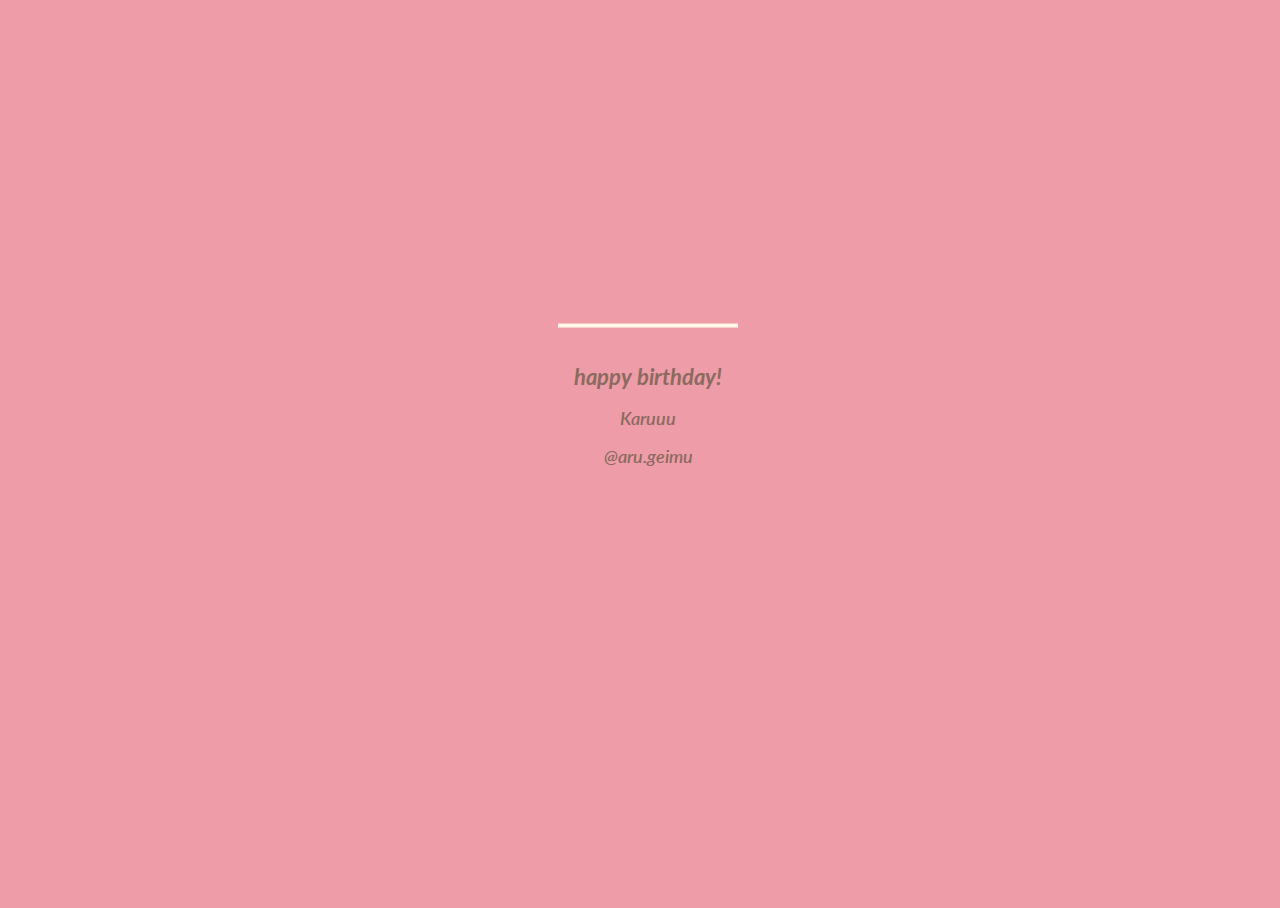
<file: birthday-cake.html>
<!DOCTYPE html>
<html lang="en">
  <head>
    <meta charset="UTF-8">
    <meta name="viewport" content="width=device-width, initial-scale=1.0">
    <title>Document</title>
    <style>
      @import url(https://fonts.googleapis.com/css?family=Lato:300italic);

      html,
      body {
        width: 100%;
        height: 100%;
        scrollbar-width: none;
        overflow: hidden;
      }

      body {
        background: #ee9ca7;
      }

      .name{
        font-size: 1.1rem;
        font-weight: 600;
      }

      #cake {
        display: block;
        position: relative;
        margin: -10em auto 0 auto;
      }

      /* ============================================== Candle
      */

      .cake {
        background: #ffffff;
        border-radius: 10px;
        position: absolute;
        top: 228px;
        left: 50%;
        margin-left: -2.4px;
        margin-top: -8.33333333px;
        width: 5px;
        height: 35px;
        transform: translateY(-300px);
        backface-visibility: hidden;
        animation: in 500ms 6s ease-out forwards;
      }
      .cake:after,
      .cake:before {
        background: rgba(255, 0, 0, 0.4);
        content: "";
        position: absolute;
        width: 100%;
        height: 2.22222222px;
      }
      .cake:after {
        top: 25%;
        left: 0;
      }
      .cake:before {
        top: 45%;
        left: 0;
      }

      /* ============================================== Fire
      */

      .fuego {
        border-radius: 100%;
        position: absolute;
        top: -20px;
        left: 50%;
        margin-left: -2.6px;
        width: 6.66666667px;
        height: 18px;
      }
      .fuego:nth-child(1) {
        animation: fuego 2s 6.5s infinite;
      }
      .fuego:nth-child(2) {
        animation: fuego 1.5s 6.5s infinite;
      }
      .fuego:nth-child(3) {
        animation: fuego 1s 6.5s infinite;
      }
      .fuego:nth-child(4) {
        animation: fuego 0.5s 6.5s infinite;
      }
      .fuego:nth-child(5) {
        animation: fuego 0.2s 6.5s infinite;
      }

      /* ============================================== Animation Fire
      */

      @keyframes fuego {
        0%, 100% {
          background: rgba(254, 248, 97, 0.5);
          box-shadow: 0 0 40px 10px rgba(248, 233, 209, 0.2);
          transform: translateY(0) scale(1);
        }
        50% {
          background: rgba(255, 50, 0, 0.1);
          box-shadow: 0 0 40px 20px rgba(248, 233, 209, 0.2);
          transform: translateY(-20px) scale(0);
        }
      }

      @keyframes in {
        to {
          transform: translateY(0);
        }
      }

      .text {
        color: #8b6a60;
        font-family: 'Lato', sans-serif;
        font-weight: 300;
        font-style:italic;
        text-align: center;
        h1 {
          font-size: 1.4em;
        }
      }
    </style>
  </head>
  <body>
      <div class="cake">
        <div class="fuego"></div>
        <div class="fuego"></div>
        <div class="fuego"></div>
        <div class="fuego"></div>
        <div class="fuego"></div>
      </div>
      <svg id="cake" version="1.1" x="0px" y="0px" width="200px" height="500px" viewBox="0 0 200 500" enable-background="new 0 0 200 500" xml:space="preserve">
        <path fill="#a88679" d="M173.667-13.94c-49.298,0-102.782,0-147.334,0c-3.999,0-4-16.002,0-16.002
        c44.697,0,96.586,0,147.334,0C177.667-29.942,177.668-13.94,173.667-13.94z">
            <animate id="bizcocho_3" attributeName="d" calcMode="spline" keySplines="0 0 1 1; 0 0 1 1" begin="relleno_2.end" dur="0.3s" fill="freeze" values="
                              M173.667-13.94c-49.298,0-102.782,0-147.334,0c-3.999,0-4-16.002,0-16.002
        c44.697,0,96.586,0,147.334,0C177.667-29.942,177.668-13.94,173.667-13.94z
                              ;
                              M173.667,411.567c-47.995,12.408-102.955,12.561-147.334,0
        c-3.848-1.089-0.189-16.089,3.661-15.002c44.836,12.66,90.519,12.753,139.427,0.07
        C173.293,395.631,177.541,410.566,173.667,411.567z
                              ;
                              M173.667,427.569c-49.795,0-101.101,0-147.334,0c-3.999,0-4-16.002,0-16.002
        c46.385,0,97.539,0,147.334,0C177.668,411.567,177.667,427.569,173.667,427.569z
                              " />
        </path>
        <path fill="#8b6a60" d="M100-178.521c1.858,0,3.364,1.506,3.364,3.363c0,0,0,33.17,0,44.227
        c0,19.144,0,57.431,0,76.574c0,10.152,0,40.607,0,40.607c0,1.858-1.506,3.364-3.364,3.364l0,0c-1.858,0-3.364-1.506-3.364-3.364c0,0,0-30.455,0-40.607c0-19.144,0-57.432,0-76.575c0-11.057,0-44.226,0-44.226C96.636-177.015,98.142-178.521,100-178.521
        L100-178.521z">
            <animate id="relleno_2" attributeName="d" calcMode="spline" keySplines="0 0 1 1; 0 0 1 1; 0 0 0.58 1" begin="bizcocho_2.end" dur="0.5s" fill="freeze" values="
                              M100-178.521c1.858,0,3.364,1.506,3.364,3.363c0,0,0,33.17,0,44.227
        c0,19.144,0,57.431,0,76.574c0,10.152,0,40.607,0,40.607c0,1.858-1.506,3.364-3.364,3.364l0,0c-1.858,0-3.364-1.506-3.364-3.364c0,0,0-30.455,0-40.607c0-19.144,0-57.432,0-76.575c0-11.057,0-44.226,0-44.226C96.636-177.015,98.142-178.521,100-178.521
        L100-178.521z
                              ;
                              M100,267.257c1.858,0,3.364,1.506,3.364,3.363c0,0,0,33.17,0,44.227
        c0,19.143,0,57.43,0,76.574c0,10.151,0,40.606,0,40.606c0,1.858-1.506,3.364-3.364,3.364l0,0c-1.858,0-3.364-1.506-3.364-3.364
        c0,0,0-30.455,0-40.606c0-19.145,0-57.432,0-76.576c0-11.057,0-44.225,0-44.225C96.636,268.763,98.142,267.257,100,267.257
        L100,267.257z
                              ;
                              M93.928,405.433c-0.655,6.444-0.102,9.067,2.957,11.798c0,0,8.083,5.571,16.828,3.503
        c18.629-4.406,43.813,6.194,50.792,7.791c14.75,3.375,9.162,6.867,9.162,6.867c-2.412,2.258-58.328,0-73.667,0l0,0
        c-1.858,0-69.995,2.133-73.667,0c0,0-3.337-2.439,6.172-5.992c11.375-4.25,52.875,8.822,47.139-9.442
        c-6.333-20.167,5.226-21.514,5.226-21.514c3.435-0.915,12.78-6.663,10.923-0.546L93.928,405.433z
                              ;
                              M102.242,427.569c5.348,0,14.079,0,17.462,0c0,0,17.026,0,27.504,0
        c19.143,0,20.39-3.797,26.459,0c3,1.877,0,7.823,0,7.823c-2.412,2.258-58.328,0-73.667,0l0,0c-1.858,0-67.187,0-73.667,0
        c0,0-4.125-4.983,0-7.823c5.201-3.58,16.085,0,23.725,0c8.841,0,20.762,0,20.762,0c3.686,0,8.597,0,19.511,0H102.242z
                              " />
        </path>
        <path fill="#a88679" d="M173.667-15.929c-46.512,0-105.486,0-147.334,0c-3.999,0-4-16.002,0-16.002
        c43.566,0,97.96,0,147.334,0C177.667-31.931,177.666-15.929,173.667-15.929z">
            <animate id="bizcocho_2" attributeName="d" calcMode="spline" keySplines="0 0 1 1; 0 0 1 1; 0.25 0 0.58 1" begin="relleno_1.end" dur="0.5s" fill="freeze" values="
                              M173.667-15.929c-46.512,0-105.486,0-147.334,0c-3.999,0-4-16.002,0-16.002
        c43.566,0,97.96,0,147.334,0C177.667-31.931,177.666-15.929,173.667-15.929z
                              ;
                              M173.434,445.393c-47.269,8.001-105.245,8.001-147.334,0c-3.929-0.747-0.692-16.543,3.243-15.824
        c43.828,8.001,92.165,8.001,140.739,0C174.029,428.918,177.377,444.726,173.434,445.393z
                              ;
                              M173.667,449.514c-47.576-5.454-102.799-5.744-147.333,0c-3.966,0.512-3.938-15.297,0-16.002
        c43.683-7.823,97.646-8.026,147.333,0C177.616,434.15,177.642,449.969,173.667,449.514z
                              ;
                              M173.667,451.394c-49.298,0-102.782,0-147.334,0c-3.999,0-4-16.002,0-16.002
        c44.697,0,96.586,0,147.334,0C177.667,435.392,177.668,451.394,173.667,451.394z
                              " />
        </path>
        <path fill="#8b6a60" d="M101.368-73.685c0,12.164,0,15.18,0,28.519c0,22.702,0-13.661,0,8.304c0,14.48,0,18.233,0,30.512
        c0,1.753-2.958,1.847-2.958,0c0-12.68,0-16.277,0-30.401c0-21.983,0,11.66,0-8.305c0-13.027,0-15.992,0-28.628
        C98.411-75.883,101.368-75.592,101.368-73.685z">
            <animate id="relleno_1" attributeName="d" calcMode="spline" keySplines="0 0 1 1; 0 0 1 1; 0 0 0.6 1" begin="bizcocho_1.end" dur="0.5s" fill="freeze" values="
                              M101.368-73.685c0,12.164,0,15.18,0,28.519c0,22.702,0-13.661,0,8.304c0,14.48,0,18.233,0,30.512
        c0,1.753-2.958,1.847-2.958,0c0-12.68,0-16.277,0-30.401c0-21.983,0,11.66,0-8.305c0-13.027,0-15.992,0-28.628
        C98.411-75.883,101.368-75.592,101.368-73.685z
                              ;
                              M101.368,350.885c0,12.164,0,65.18,0,78.518c0,22.703,0-33.66,0-11.695c0,14.48,0,28.232,0,40.512
        c0,1.753-2.958,1.847-2.958,0c0-12.68,0-26.277,0-40.402c0-21.982,0,31.66,0,11.695c0-13.027,0-65.992,0-78.627
        C98.411,348.686,101.368,348.977,101.368,350.885z
                              ;
                              M128.38,447.567c37.626,6.312,39.303,13.658,26.833,12.833c-22.653-1.499-13.636-0.831-23.302-0.831
        c-14.48,0-17.884,0-30.163,0c-2.087,0-2.068,0-3.915,0c-13.333,0-8.963,0-23.088,0c-11.668,0-14.062,5.995-27.532,1.164
        c-12.629-4.529,38.667-3.167,46.833-17.333C100.077,432.94,105.546,443.736,128.38,447.567z
                              ;
                              M173.667,451.394c2.875,0,2.997,9.257,0,9.131c-22.662-0.956-32.09-0.956-41.756-0.956
        c-14.48,0-17.884,0-30.163,0c-2.087,0-2.068,0-3.915,0c-13.333,0-8.963,0-23.088,0c-11.668,0-34.99-0.294-48.412,1.831
        c-4.109,0.65-3.01-10.006,0-10.006C37.129,451.394,149.379,451.394,173.667,451.394z
                              " />
        </path>
        <path fill="#a88679" d="M173.667,21.571c-33.174,0-111.467,0-147.334,0c-4,0-4-16.002,0-16.002c39.836,0,105.982,0,147.334,0
        C177.668,5.569,177.667,21.571,173.667,21.571z">
            <animate id="bizcocho_1" attributeName="d" calcMode="spline" keySplines="0 0 1 1; 0 0 1 1; 0 0 1 1; 0.25 0 1 1; 0 0 1 1; 0.25 0 0.6 1" begin="2s" dur="0.8s" fill="freeze" values="
                              M173.667,21.571c-33.174,0-111.467,0-147.334,0c-4,0-4-16.002,0-16.002c39.836,0,105.982,0,147.334,0
        C177.668,5.569,177.667,21.571,173.667,21.571z
                              ;
                              M173.667,459.569c-33.197,16.002-110.782,16.002-147.334,0c-3.664-1.604,1.614-15.617,5.337-14.153
        c40.702,16.002,94.289,16.104,136.505,0.103C171.917,444.1,177.271,457.832,173.667,459.569z
                              ;
                              M171.817,475.571c-39.361-3.001-105.438-2.571-143.556,0c-3.991,0.27-7.377-14.736-3.387-15.014
        c41.553-2.888,104.421-3.121,150.51-0.233C179.378,460.574,175.806,475.875,171.817,475.571z
                              ;
                              M171.817,459.564c-38.8-12.188-104.504-13.762-143.556,0c-3.772,1.329-7.961-12.604-4.178-13.905
        c40.864-14.064,105.114-15.52,151.918-0.973C179.822,445.874,175.634,460.762,171.817,459.564z
                              ;
                              M173.667,475.571c-46.376-5.005-105.924-4.003-147.334,0c-3.981,0.385-3.479-15.421,0.479-16.002
        c43.087-6.327,97.705-7.083,146.855,0.438C177.621,460.613,177.644,476,173.667,475.571z
                              ;
                              M173.667,474.117c-46.376,1.866-105.638,2.01-147.334,0c-3.995-0.192-3.52-16.144,0.479-16.002
        c43.794,1.55,96.341,1.541,145.723,0C176.532,457.99,177.663,473.956,173.667,474.117z
                              ;
                              M173.667,475.571c-46.512,0-105.486,0-147.334,0c-3.999,0-4-16.002,0-16.002c43.566,0,97.96,0,147.334,0
        C177.667,459.569,177.666,475.571,173.667,475.571z
                              " />
        </path>
        <path fill="#fefae9" d="M104.812,113.216c0,3.119-2.164,5.67-4.812,5.67c-2.646,0-4.812-2.551-4.812-5.67c0-5.594,0-16.782,0-22.375
      c0-5.143,0-15.427,0-20.568c0-7.333,0-21.998,0-29.33c0-5.523,0-16.569,0-22.092c0-3.295,0-9.885,0-13.181
      C95.188,2.551,97.353,0,100,0c2.648,0,4.812,2.551,4.812,5.669c0,3.248,0,9.743,0,12.991c0,5.428,0,16.284,0,21.711
      c0,7.618,0,22.854,0,30.472c0,4.952,0,14.854,0,19.807C104.812,96.292,104.812,107.576,104.812,113.216z">
            <animate id="crema" attributeName="d" calcMode="spline" keySplines="0 0 1 1; 0 0 1 1; 0 0 1 1; 0.25 0 1 1; 0 0 1 1; 0 0 0.58 1" begin="bizcocho_3.end" dur="2s" fill="freeze" values="
                              M104.812,113.216c0,3.119-2.164,5.67-4.812,5.67c-2.646,0-4.812-2.551-4.812-5.67c0-5.594,0-16.782,0-22.375
      c0-5.143,0-15.427,0-20.568c0-7.333,0-21.998,0-29.33c0-5.523,0-16.569,0-22.092c0-3.295,0-9.885,0-13.181
      C95.188,2.551,97.353,0,100,0c2.648,0,4.812,2.551,4.812,5.669c0,3.248,0,9.743,0,12.991c0,5.428,0,16.284,0,21.711
      c0,7.618,0,22.854,0,30.472c0,4.952,0,14.854,0,19.807C104.812,96.292,104.812,107.576,104.812,113.216z
                              ;
                              M104.812,405.897c0,3.119-2.164,5.67-4.812,5.67c-2.646,0-4.812-2.551-4.812-5.67c0-5.594,0-16.782,0-22.376
      c0-5.143,0-15.426,0-20.568c0-7.332,0-21.997,0-29.33c0-5.522,0-16.568,0-22.092c0-3.295,0-9.885,0-13.181
      c0-3.118,2.165-5.669,4.812-5.669c2.648,0,4.812,2.551,4.812,5.669c0,3.247,0,9.743,0,12.991c0,5.428,0,16.283,0,21.711
      c0,7.618,0,22.854,0,30.473c0,4.951,0,14.854,0,19.807C104.812,388.972,104.812,400.256,104.812,405.897z
                              ;
                              M111.873,411.567c-3.119,0-9.226,0-11.874,0c-2.646,0-7.748,0-10.867,0c-7.086,0-12.698,0-18.292,0
      c-6.592,0-12.871,7.371-19.166,3.008c-10.043-6.961-7.776-10.169,2.991-17.745c12.61-8.873,27.713,1.994,25.919-7.531
      c-2.589-13.742,11.008-14.513,11.365-17.789c0.441-4.051,4.235-11.107,8.051-8.175c3.113,2.393,1.007,8.008,0,13.159
      c-1.871,9.569,8.058,2.113,9.494,14.155c2.592,21.732,21.184-0.675,29.309,7.976c5.216,5.553,18.413,5.552,15.426,12.942
      c-3.131,7.745-15.825-4.369-23.8,2.903C126.261,418.271,118.301,411.567,111.873,411.567z
                              ;
                              M111.873,411.567c-3.119,0-9.226,0-11.874,0c-2.646,0-9.734,4.069-12.853,4.069
      c-7.086,0-10.712-4.069-16.306-4.069c-6.592,0-12.12,6.013-19.166,3.008c-7.053-3.008-7.458,2.026-18.659,1.165
      c-6.832-0.525-7.522-3.034-7.533-6.265c-0.037-10.336,22.073-2.452,36.613-2.628c10.234-0.124,19.856-1.439,37.905-2.102
      c16.642-0.61,32.699,1.552,46.009,1.927c12.438,0.351,29.663-8.99,31.532,3.315c0.773,5.093-5.605,3.342-11.211,9.579
      c-5.093,5.667-7.59-4.605-12.965-3.832c-8.269,1.189-14.962-8.537-22.937-1.265C126.261,418.271,118.301,411.567,111.873,411.567z
                              ;
                              M110.946,413.652c-2.904-1.137-8.405-2.748-12.446-0.97c-6.099,2.685-7.273,10.358-13.253,8.242
      c-7.843-2.775-8.953-5.008-14.546-5.01c-24.653-0.011-4.849,26.507-18.264,26.507c-12.377,0,5.791-33.537-19.422-26.682
      c-7.703,2.095-9.806-0.942-9.817-4.173c-0.037-10.336,24.357-4.544,38.897-4.72c10.234-0.124,19.856-1.439,37.905-2.102
      c16.642-0.61,32.699,1.552,46.009,1.927c12.438,0.351,28.973-8.865,31.532,3.315c1.449,6.896,0.318,15.624-3.874,15.624
      c-7.619,0-1.788-15.192-19.243-7.111c-7.581,3.51-15.963-9.738-26.669,1.066C120.644,426.744,118.381,416.561,110.946,413.652z
                              ;
                              M111.547,413.9c-2.969-0.956-8.775-0.949-13.167-0.5c-14.667,1.5-8.325,16.508-14.667,16.666
      c-6.667,0.166-0.167-13.5-13.013-14.151c-30.471-1.545-5.572,46.651-18.987,46.651c-12.377,0,10.333-50.166-18.667-44.5
      c-7.835,1.531-9.537-1.417-9.548-4.647c-0.037-10.336,23.675-5.177,38.215-5.353c10.234-0.124,20.618-1.671,38.667-2.333
      c16.642-0.61,32.023,1.458,45.333,1.833c12.438,0.351,33.819-8.431,33.199,4.001c-0.532,10.666,0.414,26.166-5.245,25.833
      c-7.606-0.447-2.954-31.5-19.243-18.899c-7.985,6.177-17.658-5.969-27.377,5.732C118.88,434.066,121.38,417.067,111.547,413.9z
                              ;
                              M111.547,415.233c-6.667-0.834-9.667,4.667-13.833,3.333c-19.649-6.291-8.158,22.176-14.5,22.334
      c-6.667,0.166,2.833-18-13.333-22.167c-29.544-7.615-9.667,43.833-20.167,43.833c-10.333,0,8.004-55.006-16.833-39
      c-7.5,4.833-9.508-3.78-9.299-7.004c0.799-12.329,23.592-7.153,38.132-7.329c10.234-0.124,20.238-1.505,38.287-2.167
      c16.642-0.61,32.903,1.125,46.213,1.5c12.438,0.351,35.058-5.579,31.863,6.451c-5.532,20.833,1.25,28.216-4.409,27.883
      c-7.606-0.447-6.058-37.895-20.62-23.333c-10.167,10.166-15.972-0.747-25,12C119.547,443.568,121.798,416.515,111.547,415.233z
                              " />
        </path>
        <rect x="10" y="475.571" fill="#fefae9" width="180" height="4" />
      </svg>
      <div class="text">
      <h1>happy birthday!</h1>
      <p class="name">Karuuu</p>
      <p class="name">@aru.geimu</p>
      </div>
  </body>
</html>
</file>
